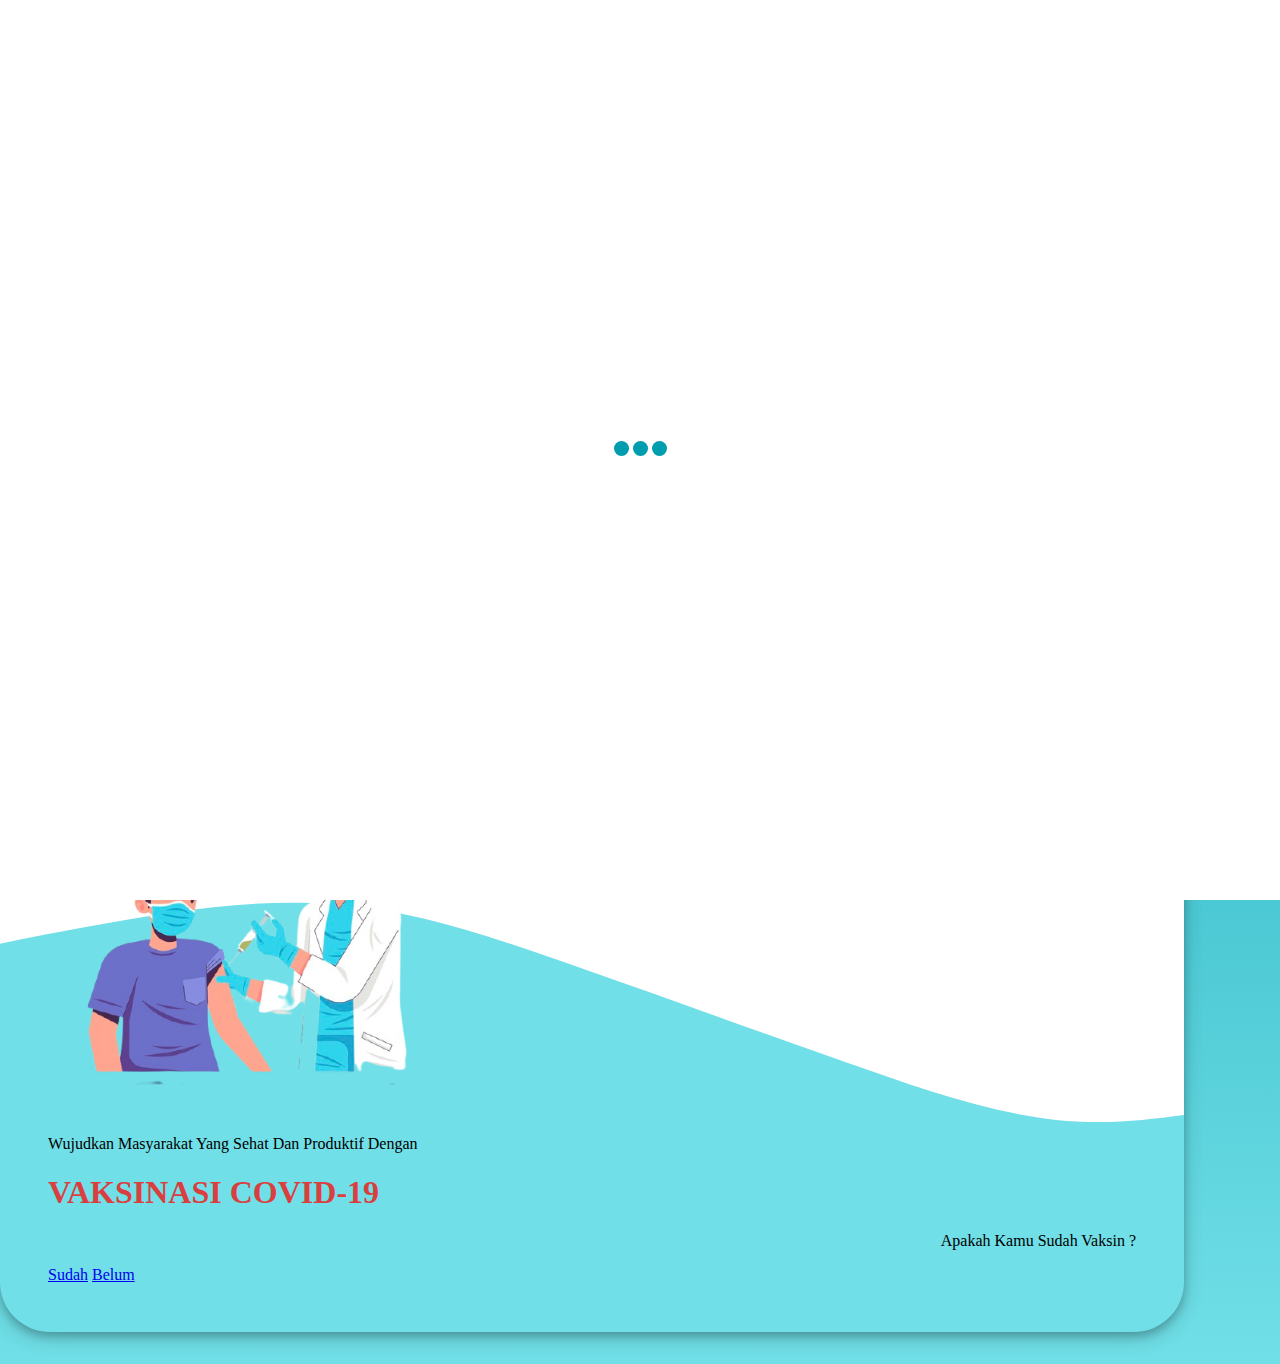
<file: index.html>
<!DOCTYPE html>
<html lang="en">
<head>
    <meta charset="UTF-8">
    <meta http-equiv="X-UA-Compatible" content="IE=edge">
    <meta name="viewport" content="width=device-width, initial-scale=1.0">
    <title>Quiz Vaksin</title>
    <link href="https://cdn.jsdelivr.net/npm/bootstrap@5.1.3/dist/css/bootstrap.min.css" rel="stylesheet" integrity="sha384-1BmE4kWBq78iYhFldvKuhfTAU6auU8tT94WrHftjDbrCEXSU1oBoqyl2QvZ6jIW3" crossorigin="anonymous">
    <link rel="stylesheet" href="https://cdnjs.cloudflare.com/ajax/libs/animate.css/4.1.1/animate.min.css">
    <link rel="stylesheet" href="/assets/css/styles.css">
</head>
<body onload="hideLoading()">
    <div class="loading-wrapper" id="main-loading">
        <div class="loading">
            <div class="line"></div>
            <div class="line"></div>
            <div class="line"></div>
        </div>
    </div>
    <div class="main-content mx-auto">
        <div class="row mt-5">
            <div class="col-md-5 left-side text-end  animate__animated animate__bounceInLeft">
                <img class="gambar-virus img-fluid" src="/assets/img/gambar-karikatur-kelambu-removebg-preview.png" alt="" >
            </div>
            <div class="col-md-6 right-side text-center main-title animate__animated animate__bounceInRight ">
                <h1 class="main-text-color">Tak Kenal Maka Tak Kebal</h1>
                <img class="gambar-dokter img-fluid" src="/assets/img/vaccine-removebg-preview.png" alt="">
            </div>
        </div>

        <div class="row animate__animated animate__fadeInUp">
            <div  class="col-md-12 text-center">
               <p class="fs-3 text-primary fw-bold">Wujudkan Masyarakat Yang Sehat Dan Produktif Dengan</p>
               <h1 class="main-text-color fw-bold">VAKSINASI COVID-19</h1>
            </div>
        </div>

        <div class="row mt-4 animate__animated animate__fadeInUp">
            <div  class="col-md-6 question-section py-2">
               <p class="fs-5 text-primary fw-bold">Apakah Kamu Sudah Vaksin ?</p>
               
            </div>
            <div class="col-md-6 button-section">
                <a href="sudah-vaksin.html" class="btn btn-primary rounded-pill py-2 px-4 fs-5 mx-2">Sudah</a>
                <a href="belum-vaksin.html" class="btn btn-danger rounded-pill  py-2 px-4 fs-5 mx-2">Belum</a>
            </div>
        </div>
    </div>

    <script>
        function hideLoading() {
            document.getElementById("main-loading").classList.add('hide'); 
            setTimeout(() => {
                document.getElementById("main-loading").style.display = "none"; 
            }, 1000);
        }
    </script>
</body>
</html>
</file>
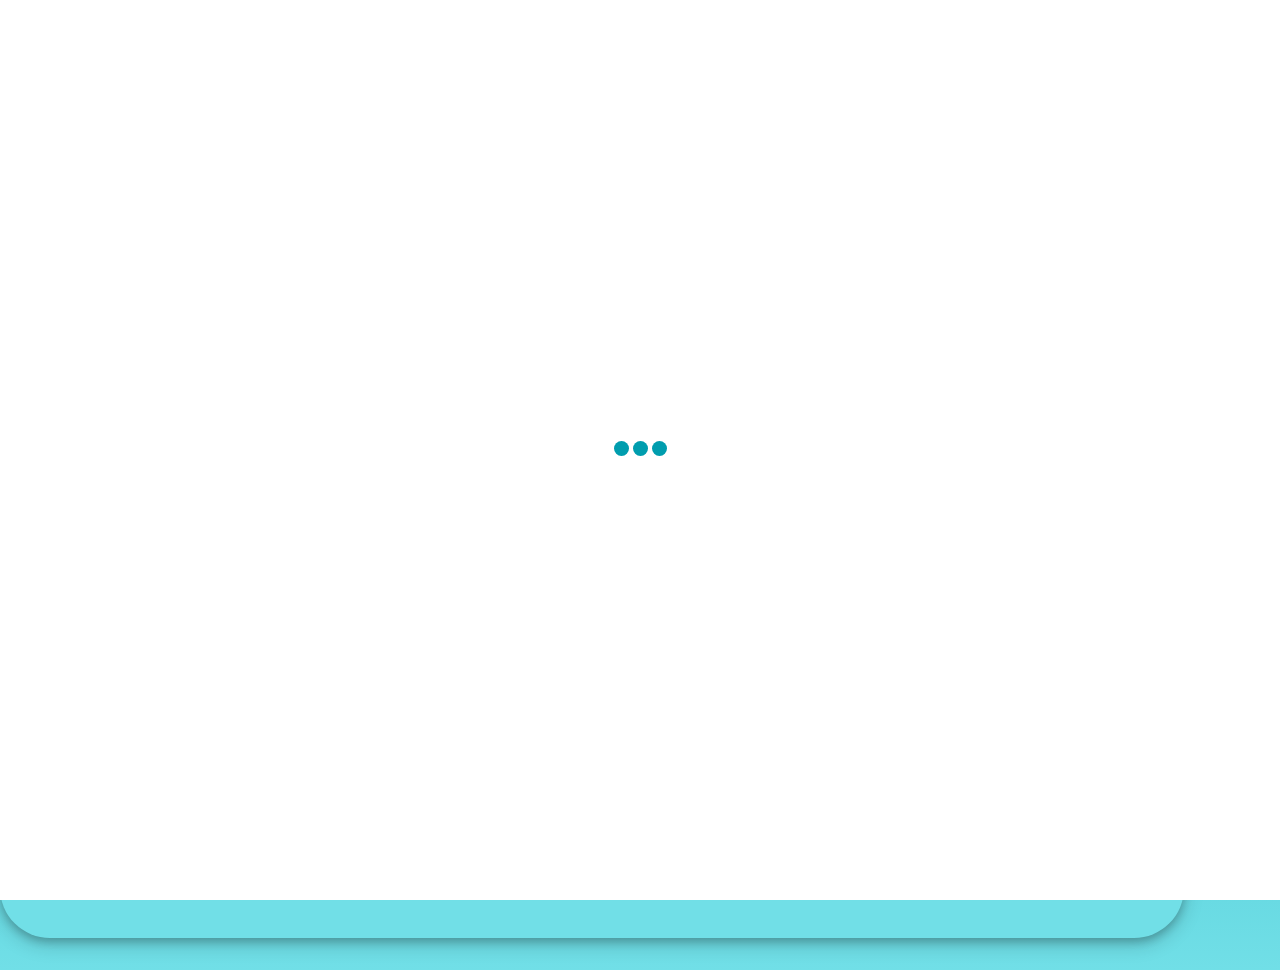
<file: belum-vaksin.html>
<!DOCTYPE html>
<html lang="en">
<head>
    <meta charset="UTF-8">
    <meta http-equiv="X-UA-Compatible" content="IE=edge">
    <meta name="viewport" content="width=device-width, initial-scale=1.0">
    <title>Belum Vaksin</title>
    <link href="https://cdn.jsdelivr.net/npm/bootstrap@5.1.3/dist/css/bootstrap.min.css" rel="stylesheet" integrity="sha384-1BmE4kWBq78iYhFldvKuhfTAU6auU8tT94WrHftjDbrCEXSU1oBoqyl2QvZ6jIW3" crossorigin="anonymous">
    <link rel="stylesheet" href="https://cdnjs.cloudflare.com/ajax/libs/animate.css/4.1.1/animate.min.css">
    <link rel="stylesheet" href="/assets/css/styles.css">
</head>
<body onload="hideLoading()">
    <div class="loading-wrapper" id="main-loading">
        <div class="loading">
            <div class="line"></div>
            <div class="line"></div>
            <div class="line"></div>
        </div>
    </div>
    <div class="main-content mx-auto">
        <div class="row">
            <div class="col-md-12 text-center main-title animate__animated animate__bounceInDown ">
                <h1 class="text-primary fs-1">Sayang Sekali Kamu Belum Vaksin</h1>
                <img class="img-fluid" src="/assets/img/file 1.png" alt="">
            </div>
        </div>

        <div class="row animate__animated animate__fadeInUp">
            <div  class="col-md-12 text-center">
               <p class="fs-3 text-danger fw-bold">Padahal dengan vaksin dapat meningkatkan imunitas daya tahan tubuh kamu dalam menangkal virus</p>
               
            </div>
        </div>

        <div class="row mt-4 mx-auto justify-content-center animate__animated animate__fadeInUp curhat-section">
            <div  class="col-md-4 text-end align-middle">
               <span class="fs-5 text-success d-inline-block align-middle fw-bold">Kasih Tau Dong Kenapa Kamu<br>Belum/Tidak Mau Di Vaksin</span>
               
            </div>
            <div class="col-md-2 text-start align-middle">
                <a href="#" class="btn btn-success my-2 fs-5 d-inline-block align-middle">Curhat</a>    
            </div>
        </div>
        <div class="row mt-4 animate__animated animate__fadeInUp">
            <div  class="col-md-12 text-center align-middle">
               <span class="fs-3 text-primary d-inline-block align-middle fw-bold">Yuk, cari tau lebih dalam tentang vaksin covid-19</span>
               <a href="tentang-vaksin.html" class="btn btn-primary rounded-pill fs-5 d-inline-block align-middle my-2">Selengkapnya</a>
               
            </div>
          
        </div>
    </div>

    

    <script>
        function hideLoading() {
            document.getElementById("main-loading").classList.add('hide'); 
            setTimeout(() => {
                document.getElementById("main-loading").style.display = "none"; 
            }, 1000);
        }
    </script>
</body>
</html>
</file>
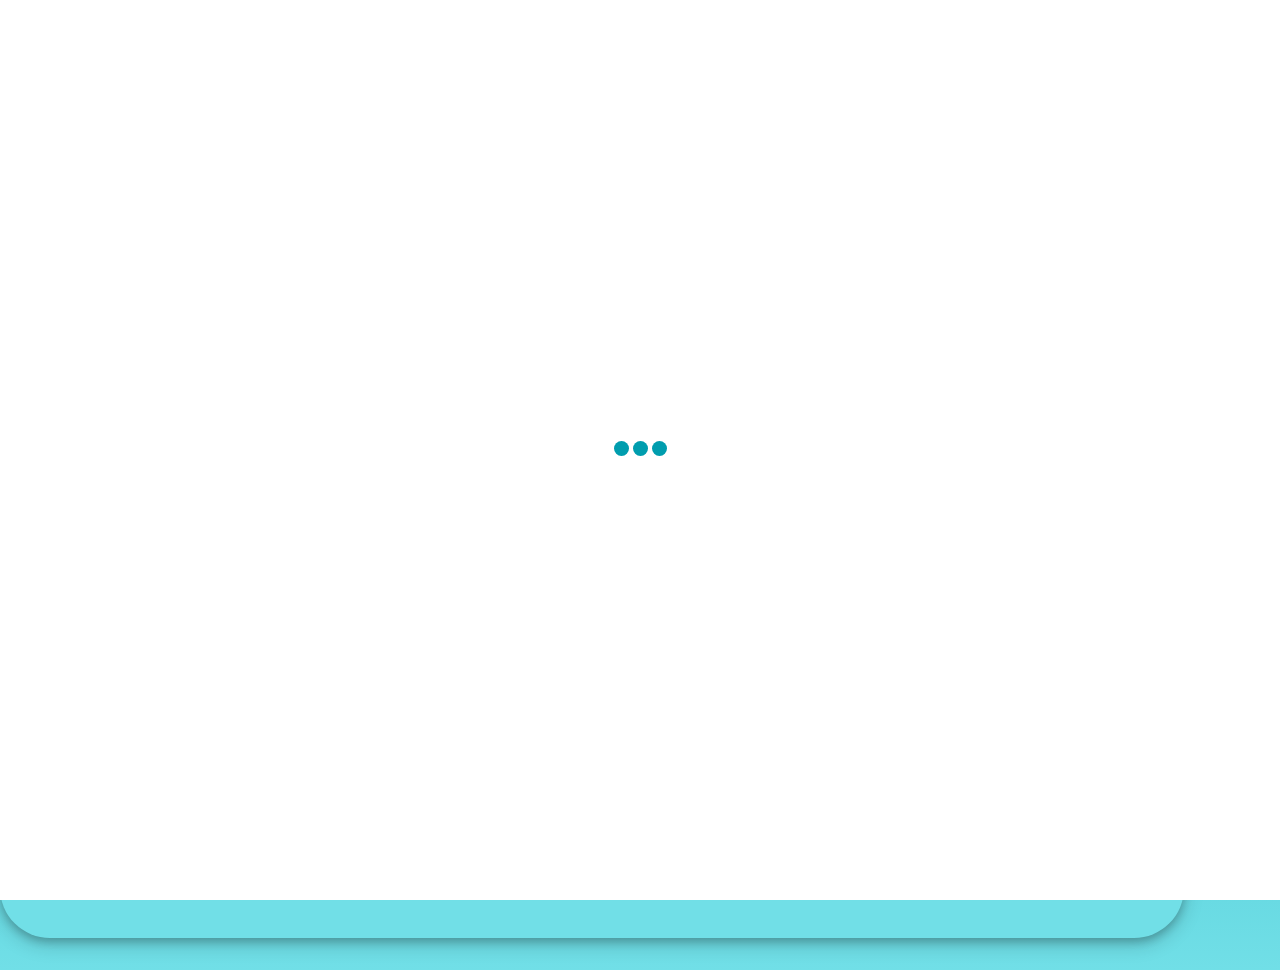
<file: curhat.html>
<!DOCTYPE html>
<html lang="en">
<head>
    <meta charset="UTF-8">
    <meta http-equiv="X-UA-Compatible" content="IE=edge">
    <meta name="viewport" content="width=device-width, initial-scale=1.0">
    <title>Belum Vaksin</title>
    <link href="https://cdn.jsdelivr.net/npm/bootstrap@5.1.3/dist/css/bootstrap.min.css" rel="stylesheet" integrity="sha384-1BmE4kWBq78iYhFldvKuhfTAU6auU8tT94WrHftjDbrCEXSU1oBoqyl2QvZ6jIW3" crossorigin="anonymous">
    <link rel="stylesheet" href="https://use.fontawesome.com/releases/v5.15.4/css/all.css" integrity="sha384-DyZ88mC6Up2uqS4h/KRgHuoeGwBcD4Ng9SiP4dIRy0EXTlnuz47vAwmeGwVChigm" crossorigin="anonymous">
    <link rel="stylesheet" href="https://cdnjs.cloudflare.com/ajax/libs/animate.css/4.1.1/animate.min.css">
    <link rel="stylesheet" href="/assets/css/styles.css">
</head>
<body onload="hideLoading()">
    <div class="loading-wrapper" id="main-loading">
        <div class="loading">
            <div class="line"></div>
            <div class="line"></div>
            <div class="line"></div>
        </div>
    </div>
    <div class="main-content mx-auto">
        <div class="row">
            <div class="col-md-2 text-start">
                <a  href="/belum-vaksin.html" type="button" class="btn btn-warning text-white rounded-circle"><i class="fas fa-arrow-left"></i></a>
            </div>
        </div>
        <div class="row">
            <div class="col-md-12 text-center main-title animate__animated animate__bounceInDown ">
                <h1 class="text-primary fs-3">Cerita Yuk Kenapa Kamu Tidak/Belum Mau Vaksin Covid-19?</h1>
            </div>
        </div>

       

        <div class="row mt-4 mx-auto justify-content-center animate__animated animate__fadeInUp curhat-section">
            <div class="col-md-12">
                <div class="card">
                    <div class="card-body">
                        <form action="" class="form">
                            
                            <div class="mb-3">
                                <label for="exampleFormControlTextarea1" class="form-label">Aku tidak/belum mau di vaksin covid-19 karena...</label>
                                <textarea class="form-control" id="exampleFormControlTextarea1" rows="9" placeholder="..."></textarea>
                            </div>

                            <div>
                                <button type="submit" class="btn btn-primary">Kirim</button>
                            </div>
                        </form>
                    </div>
                </div>
                
            </div>
          
        </div>
    </div>

    

    <script>
        function hideLoading() {
            document.getElementById("main-loading").classList.add('hide'); 
            setTimeout(() => {
                document.getElementById("main-loading").style.display = "none"; 
            }, 1000);
        }
    </script>
</body>
</html>
</file>
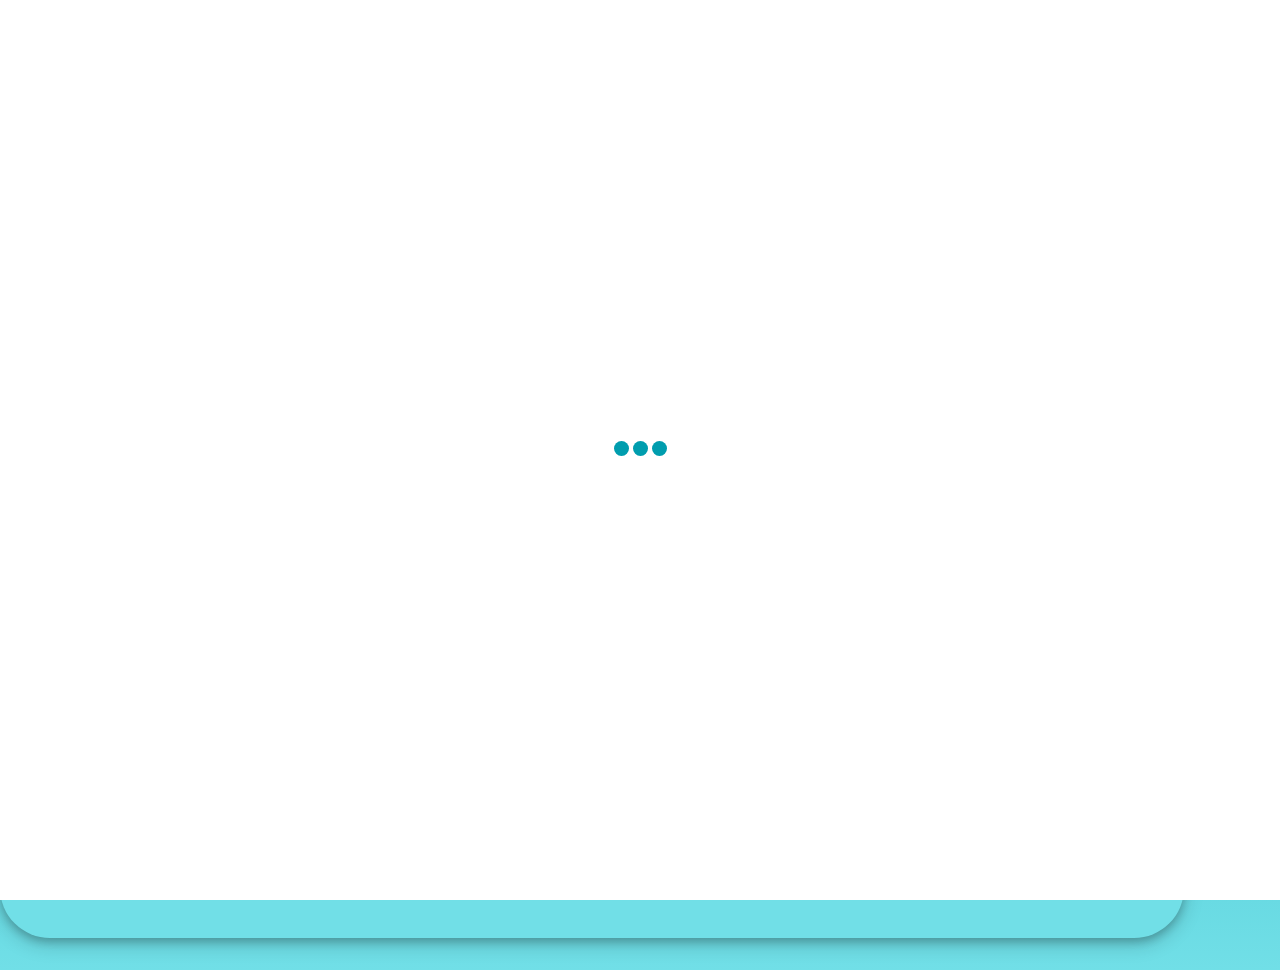
<file: sudah-vaksin.html>
<!DOCTYPE html>
<html lang="en">
<head>
    <meta charset="UTF-8">
    <meta http-equiv="X-UA-Compatible" content="IE=edge">
    <meta name="viewport" content="width=device-width, initial-scale=1.0">
    <title>Sudah Vaksin</title>
    <link href="https://cdn.jsdelivr.net/npm/bootstrap@5.1.3/dist/css/bootstrap.min.css" rel="stylesheet" integrity="sha384-1BmE4kWBq78iYhFldvKuhfTAU6auU8tT94WrHftjDbrCEXSU1oBoqyl2QvZ6jIW3" crossorigin="anonymous">
    <link rel="stylesheet" href="https://use.fontawesome.com/releases/v5.15.4/css/all.css" integrity="sha384-DyZ88mC6Up2uqS4h/KRgHuoeGwBcD4Ng9SiP4dIRy0EXTlnuz47vAwmeGwVChigm" crossorigin="anonymous">
    <link rel="stylesheet" href="https://cdnjs.cloudflare.com/ajax/libs/animate.css/4.1.1/animate.min.css">
    <link rel="stylesheet" href="/assets/css/styles.css">
</head>
<body onload="hideLoading()">
    <div class="loading-wrapper" id="main-loading">
        <div class="loading">
            <div class="line"></div>
            <div class="line"></div>
            <div class="line"></div>
        </div>
    </div>
    <div class="main-content mx-auto">
        <div class="row">
            <div class="col-md-2 text-start">
                <a  href="/" type="button" class="btn btn-warning text-white rounded-circle"><i class="fas fa-arrow-left"></i></a>
            </div>
        </div>
        <div class="row">
            <div class="col-md-12 text-center main-title animate__animated animate__bounceInUp ">
                <h1 class="text-primary fs-1 fw-bold">Selamat</h1>
                <img class="img-fluid" src="/assets/img/img-selamat-01.png" alt="">
            </div>
        </div>

        <div class="row animate__animated animate__fadeInUp">
            <div  class="col-md-12 text-center">
               <p class="fs-3 text-success fw-bold">Kamu Selangkah Lebih Sehat, Dengan Begitu Daya Tahan Tubuhmu & Antibodi(Imun) Jauh Lebih Baik</p>
               
            </div>
        </div>

        
        <div class="row mt-4 animate__animated animate__fadeInUp">
            <div  class="col-md-12 text-center align-middle">
               <span class="fs-3 text-primary d-inline-block align-middle fw-bold">Yuk, cari tau lebih dalam tentang vaksin covid-19</span>
               <a href="tentang-vaksin.html" class="btn btn-primary rounded-pill fs-5 d-inline-block align-middle  my-2">Selengkapnya</a>
            </div>
        </div>
    </div>

    <script>
        function hideLoading() {
            document.getElementById("main-loading").classList.add('hide'); 
            setTimeout(() => {
                document.getElementById("main-loading").style.display = "none"; 
            }, 1000);
        }
    </script>
</body>
</html>
</file>
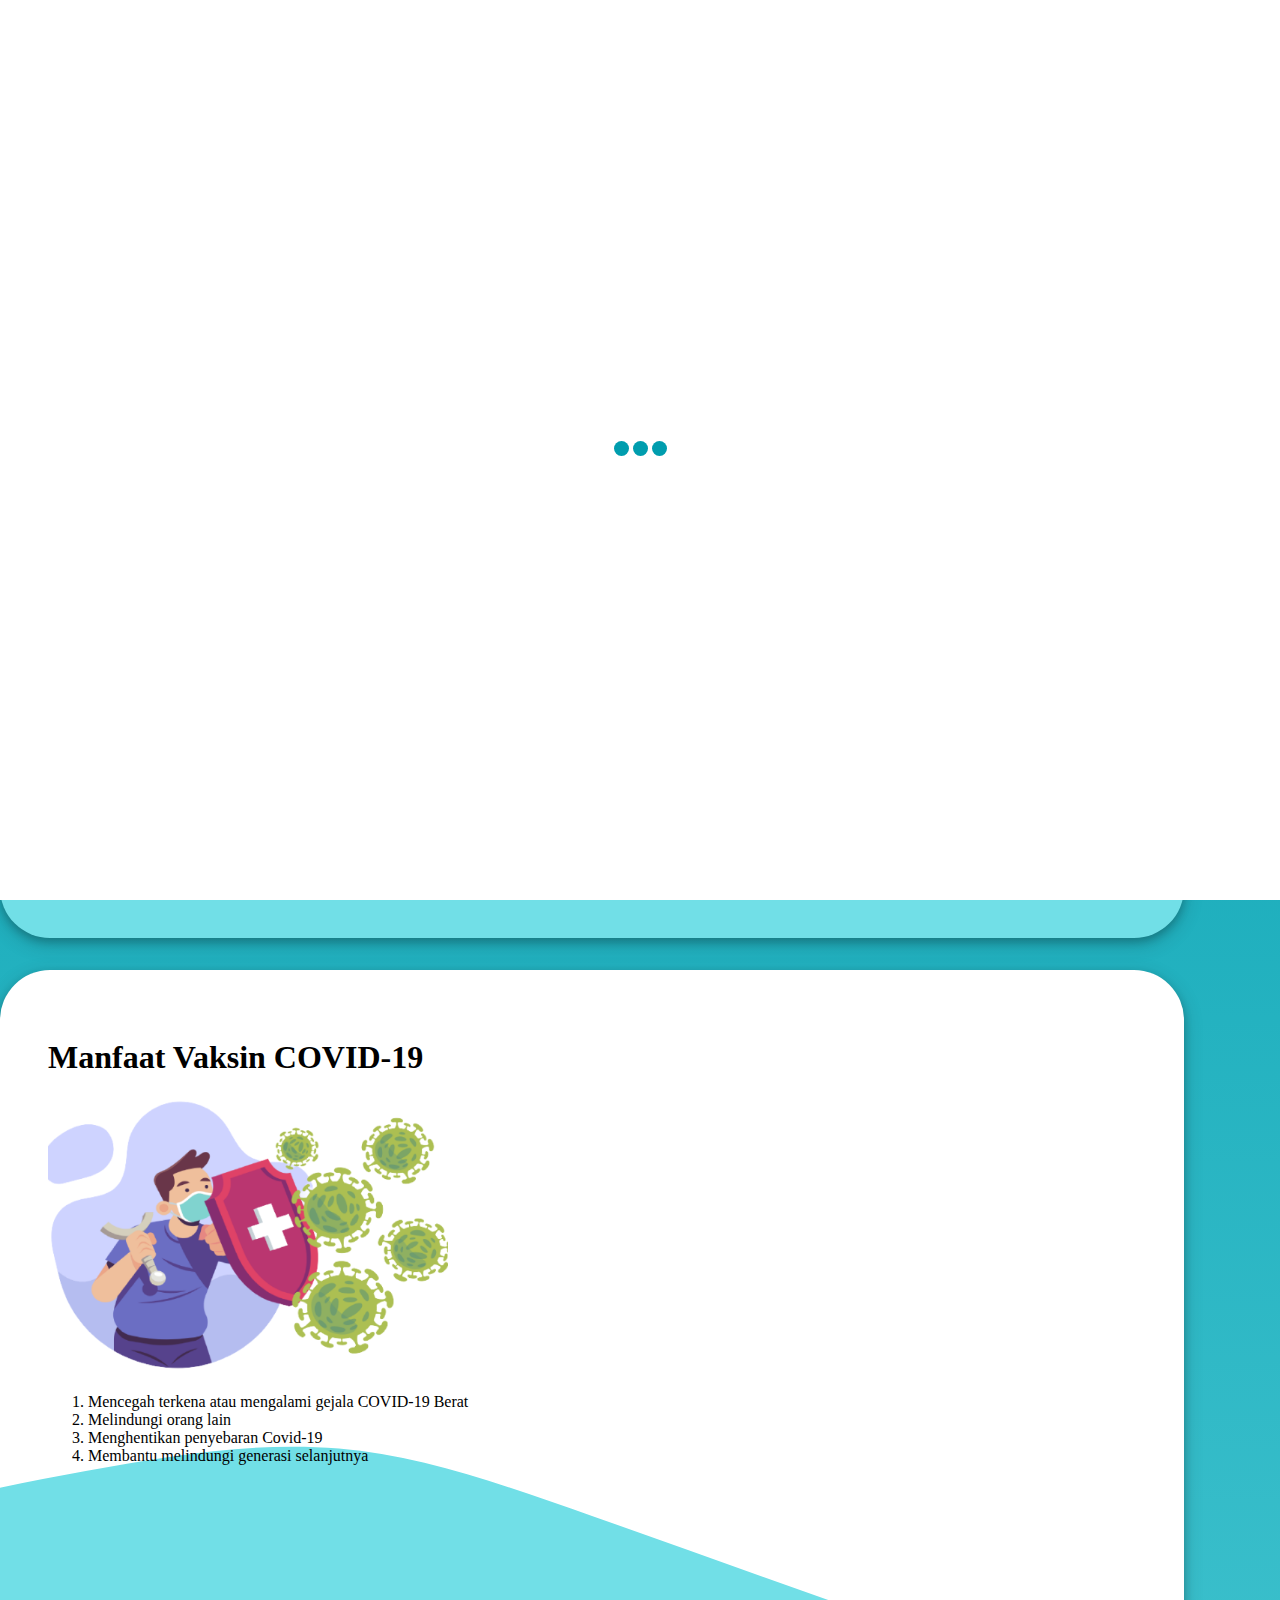
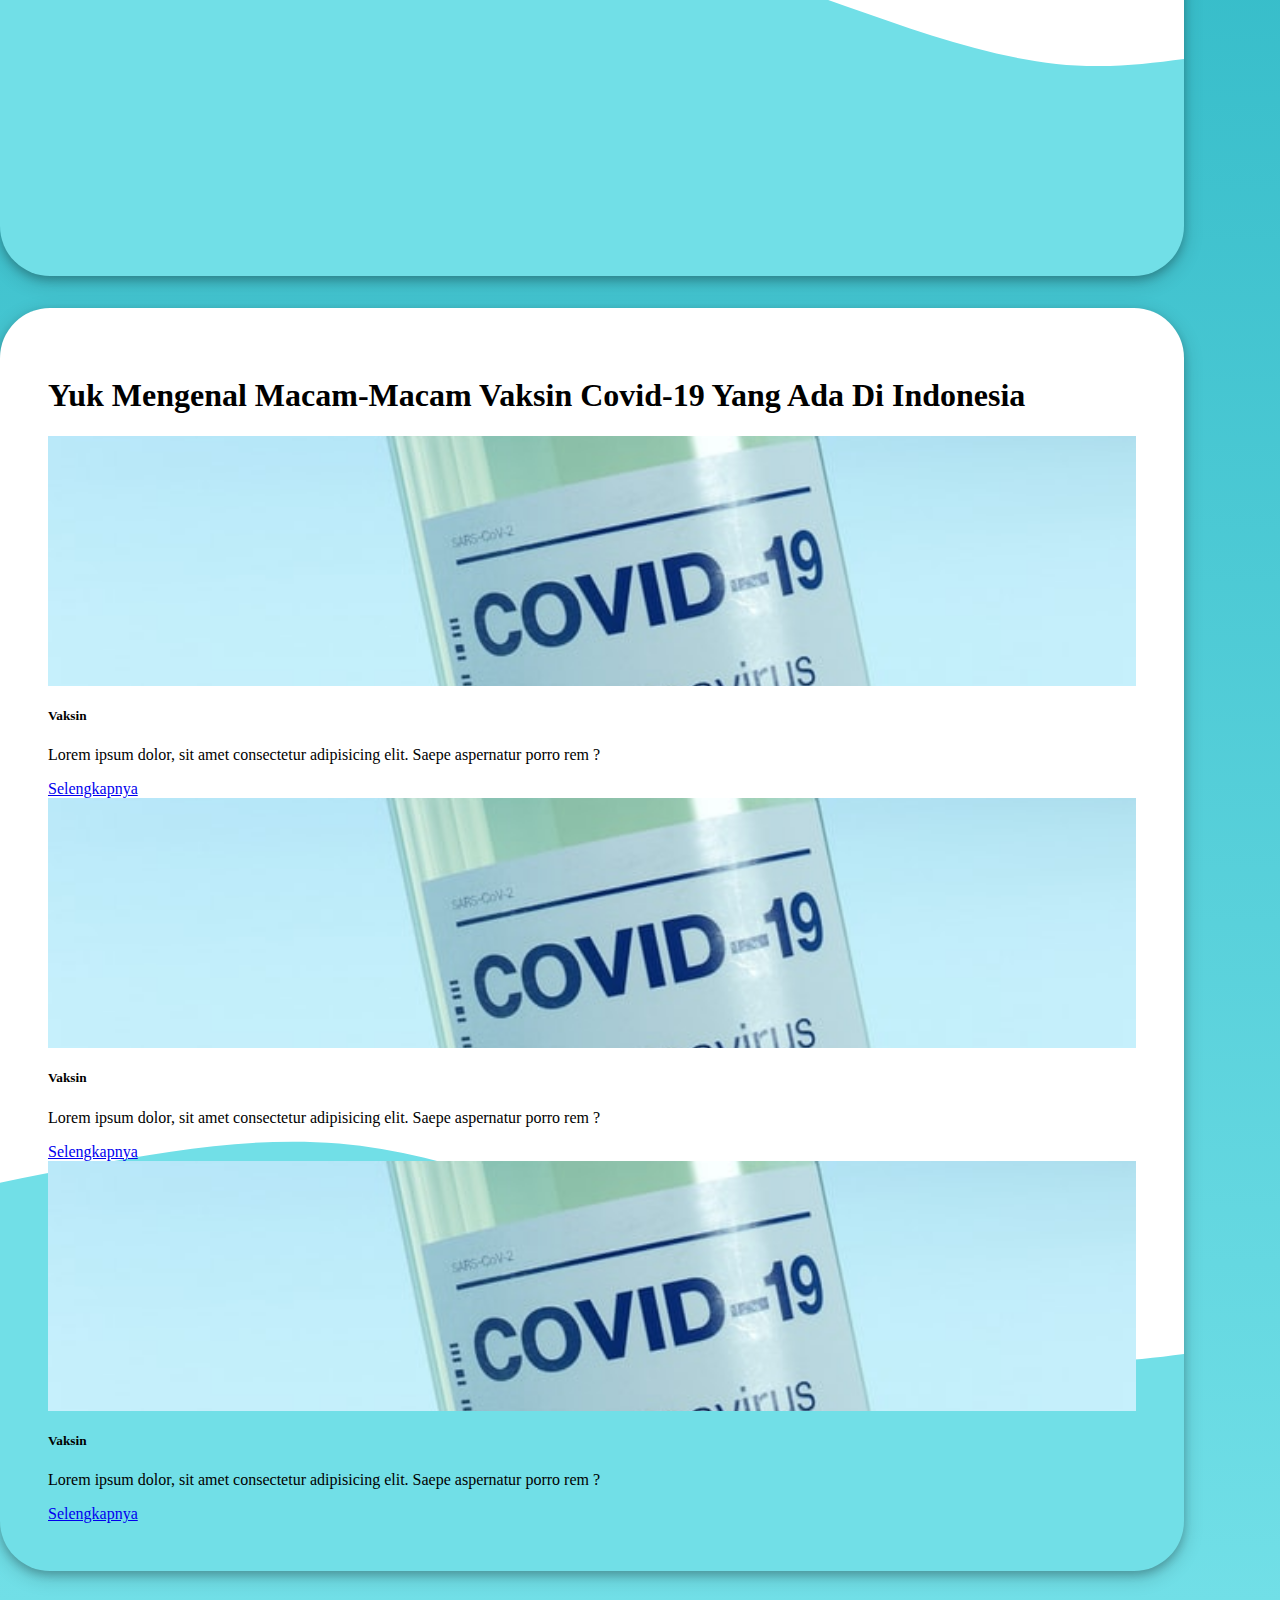
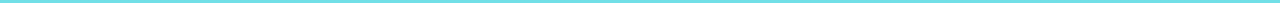
<file: tentang-vaksin.html>
<!DOCTYPE html>
<html lang="en">
<head>
    <meta charset="UTF-8">
    <meta http-equiv="X-UA-Compatible" content="IE=edge">
    <meta name="viewport" content="width=device-width, initial-scale=1.0">
    <title>Tentang Vaksin</title>
    <link href="https://cdn.jsdelivr.net/npm/bootstrap@5.1.3/dist/css/bootstrap.min.css" rel="stylesheet" integrity="sha384-1BmE4kWBq78iYhFldvKuhfTAU6auU8tT94WrHftjDbrCEXSU1oBoqyl2QvZ6jIW3" crossorigin="anonymous">
    <link rel="stylesheet" href="https://use.fontawesome.com/releases/v5.15.4/css/all.css" integrity="sha384-DyZ88mC6Up2uqS4h/KRgHuoeGwBcD4Ng9SiP4dIRy0EXTlnuz47vAwmeGwVChigm" crossorigin="anonymous">
    <link rel="stylesheet" href="https://cdnjs.cloudflare.com/ajax/libs/animate.css/4.1.1/animate.min.css">
    <link rel="stylesheet" href="/assets/css/styles.css">
</head>
<body onload="hideLoading()">
    <div class="loading-wrapper" id="main-loading">
        <div class="loading">
            <div class="line"></div>
            <div class="line"></div>
            <div class="line"></div>
        </div>
    </div>
    <div class="main-content mx-auto pt-5">
        <div class="row">
            <div class="col-md-2 text-start">
                <a  href="/" type="button" class="btn btn-warning text-white rounded-circle"><i class="fas fa-arrow-left"></i></a>
            </div>
        </div>
        <div class="row mt-5">
            <div class="col-md-12 text-center align-middle  animate__animated animate__bounceInLeft">
                <h1 class="text-primary d-inline-block align-middle">Apa itu Vaksin COVID-19 ?</h1>
                <img class="gambar-dokter img-fluid d-inline-block align-middle" src="/assets/img/doctors-concept-illustration_114360-1515-removebg-preview 1.png" alt="">
            </div>
            
        </div>

        <div class="row animate__animated animate__fadeInUp mt-5 pt-5">
            <div  class="col-md-6 text-center  mx-auto justify-content-center align-middle">
               <p class="fs-3 text-success fw-bold">Jadi Vaksin COVID-19 merupakan upaya pemerintah agar masyarakat menjadi lebih produktif dalam menjalankan aktivitas kesehariannya.</p>
               
            </div>
        </div>

        <!-- <div class="row mt-4 animate__animated animate__fadeInUp">
            <div  class="col-md-6 question-section py-2">
               <p class="fs-5 text-primary fw-bold">Apakah Kamu Sudah Vaksin ?</p>
               
            </div>
            <div class="col-md-6 button-section">
                <a href="sudah-vaksin.html" class="btn btn-primary rounded-pill py-2 px-4 fs-5 mx-2">Sudah</a>
                <a href="belum-vaksin.html" class="btn btn-danger rounded-pill  py-2 px-4 fs-5 mx-2">Belum</a>
            </div>
        </div> -->
    </div>

    <div class="main-content mx-auto pt-5">
        <div class="row mt-5 mb-5 pt-5">
            <div class="col-md-12 text-center align-middle  animate__animated animate__bounceInLeft">
                <h1 class="text-primary d-inline-block align-middle">Manfaat Vaksin COVID-19</h1>
                <img class="gambar-dokter img-fluid d-inline-block align-middle" src="/assets/img/check-removebg-preview 1.png" alt="">
            </div>
            
        </div>

        <div class="row animate__animated animate__fadeInUp mt-5 pt-5">
            <div  class="col-md-6 text-start text-success fw-bold fs-4  mx-auto justify-content-center align-middle">
               <ol>
                   <li>
                    Mencegah terkena atau mengalami gejala COVID-19 Berat
                   </li>
                   <li>
                    Melindungi orang lain
                   </li>
                   <li>
                    Menghentikan penyebaran Covid-19
                   </li>
                   <li>
                    Membantu melindungi generasi selanjutnya
                   </li>
               </ol>
               
            </div>
        </div>
        
    </div>

    <div class="main-content mx-auto pt-5">
        <div class="row mb-3">
            <div class="col-md-12 text-center align-middle  animate__animated animate__bounceInLeft">
                <h1 class="text-primary d-inline-block align-middle fs-2">Yuk Mengenal Macam-Macam Vaksin Covid-19 Yang Ada Di Indonesia</h1>
            </div>
        </div>

        <div class="row ">
            
            <div class="col-md-4 mb-5">
                <div class="card ">
                    <div class="card-img-top gambar-vaksin" style="background-image: url(/assets/img/daniel-schludi-ZeMRI9vO71o-unsplash.jpg);">
                        <!-- <img src="" alt="..."> -->
                    </div>
                    <div class="card-body">
                      <h5 class="card-title">Vaksin</h5>
                      <p class="card-text">Lorem ipsum dolor, sit amet consectetur adipisicing elit. Saepe aspernatur porro rem ?</p>
                      <a href="#" class="btn btn-primary">Selengkapnya</a>
                    </div>
                </div>
            </div>


            <div class="col-md-4 mb-5">
                <div class="card ">
                    <div class="card-img-top gambar-vaksin" style="background-image: url(/assets/img/daniel-schludi-ZeMRI9vO71o-unsplash.jpg);">
                        <!-- <img src="" alt="..."> -->
                    </div>
                    <div class="card-body">
                      <h5 class="card-title">Vaksin</h5>
                      <p class="card-text">Lorem ipsum dolor, sit amet consectetur adipisicing elit. Saepe aspernatur porro rem ?</p>
                      <a href="#" class="btn btn-primary">Selengkapnya</a>
                    </div>
                </div>
            </div>


            <div class="col-md-4 mb-5">
                <div class="card ">
                    <div class="card-img-top gambar-vaksin" style="background-image: url(/assets/img/daniel-schludi-ZeMRI9vO71o-unsplash.jpg);">
                        <!-- <img src="" alt="..."> -->
                    </div>
                    <div class="card-body">
                      <h5 class="card-title">Vaksin</h5>
                      <p class="card-text">Lorem ipsum dolor, sit amet consectetur adipisicing elit. Saepe aspernatur porro rem ?</p>
                      <a href="#" class="btn btn-primary">Selengkapnya</a>
                    </div>
                </div>
            </div>

            

            
            
        </div>
    </div>

    <script>
        function hideLoading() {
            document.getElementById("main-loading").classList.add('hide'); 
            setTimeout(() => {
                document.getElementById("main-loading").style.display = "none"; 
            }, 1000);
        }
    </script>
</body>
</html>
</file>
<file: assets/css/styles.css>
body {
    margin: 0;
    padding: 0;
    max-width: 100%;
    overflow-x: hidden;
    background-image: linear-gradient( #009DAE, #71DFE7);
    background-size:cover;
    background-repeat: no-repeat;
    min-height: 100vh;
    height: 100%;
}

.main-content {
    background-image: url('../img/wave.svg');
    background-size:auto 450px ;
    background-repeat: no-repeat;
    background-position:  bottom;
    top: 0;
    left: 0;
    right: 0;
    bottom: 0;
    background-color: #fff;
    width: 90%;
    border-radius: 50px;
    box-shadow: 0 4px 8px 0 rgba(0, 0, 0, 0.2), 0 6px 20px 0 rgba(0, 0, 0, 0.19);
    margin-top: 1.5rem!important;
    margin-bottom: 1.5rem!important;
    padding: 1.5rem!important;
    min-height: 90vh;
    
}

.main-title h1 {
    font-size: 2rem;
    
    text-align: center;
    /* margin-top: 5%; */
}

.main-text-color {
    color: rgb(218, 63, 63);
}

.gambar-dokter {
    /* width: 400px; */
    display: block;
    margin: auto;
}

.gambar-virus {
    width: 200px;
    margin: auto;
    display: block;
}

.right-side,.left-side {
    padding-top: 1.5rem;
}

.button-section {
    text-align: center;
}

.question-section {
    text-align: center;
}

.loading-wrapper {
    display: flex;
    justify-content: center;
    align-items: center;
    height: 100vh;
    width: 100%;
    background-color: #fff;
    opacity: 1;
    position: fixed;
    z-index: 999;
    margin: 0;
    padding: 0;
    top: 0;
    bottom: 0;
    left: 0;
    right: 0;

}

.loading-wrapper.hide {
    animation: hideLoading 1s normal forwards ease-in-out;
    animation-iteration-count: 1;
}

@keyframes hideLoading {
    0% {
      opacity: 1;
    }
    90% {
        opacity: 0;
    }
    100% {
        opacity: 0;
        display: none;
    }
}

.line {
    display: inline-block;
    width: 15px;
    height: 15px;
    border-radius: 15px;
    background-color: #009DAE;
}

.loading .line:nth-last-child(1) {
    animation: loading 0.6s 0.1s linear infinite;
}
.loading .line:nth-last-child(2) {
    animation: loading 0.6s 0.2s linear infinite;
}
.loading .line:nth-last-child(3) {
    animation: loading 0.6s 0.3s linear infinite;
}

@keyframes loading {
    0% {
      transform: translate(0, 0);
    }
    50% {
      transform: translate(0, 15px);
    }
    100% {
      transform: translate(0, 0);
    }
}

.curhat-section .text-start {
    text-align: center!important;
}

.curhat-section .text-end {
    text-align: center!important;
}


/* responsive */
@media only screen and (min-width: 600px) {
    /* For tablets: */
    
}

@media only screen and (min-width: 768px) {
    /* For desktop: */
    .gambar-dokter {
        width: 400px;
        margin: unset;
        display: unset;
    }

    .gambar-virus {
        width: 400px;
        margin: unset;
        display: unset;
    }

    .main-title h1 {
        font-size: 3rem;
    }

    .right-side,.left-side {
        padding-top: 3.5rem;
    }

    .main-content {
        margin-top: 2rem!important;
        margin-bottom: 2rem!important;
        padding: 3rem!important;
        width: 85%;
    }

    .question-section {
        text-align: right!important;
    }

    .button-section {
        text-align: left!important;
    }

    .curhat-section .text-start {
        text-align: left!important;
    }
    
    .curhat-section .text-end {
        text-align: right!important;
    }
}

.gambar-vaksin {
    width: 100%;
    height: 250px;
    overflow: hidden;
    background-size: cover;
    background-position: center;
}
</file>
